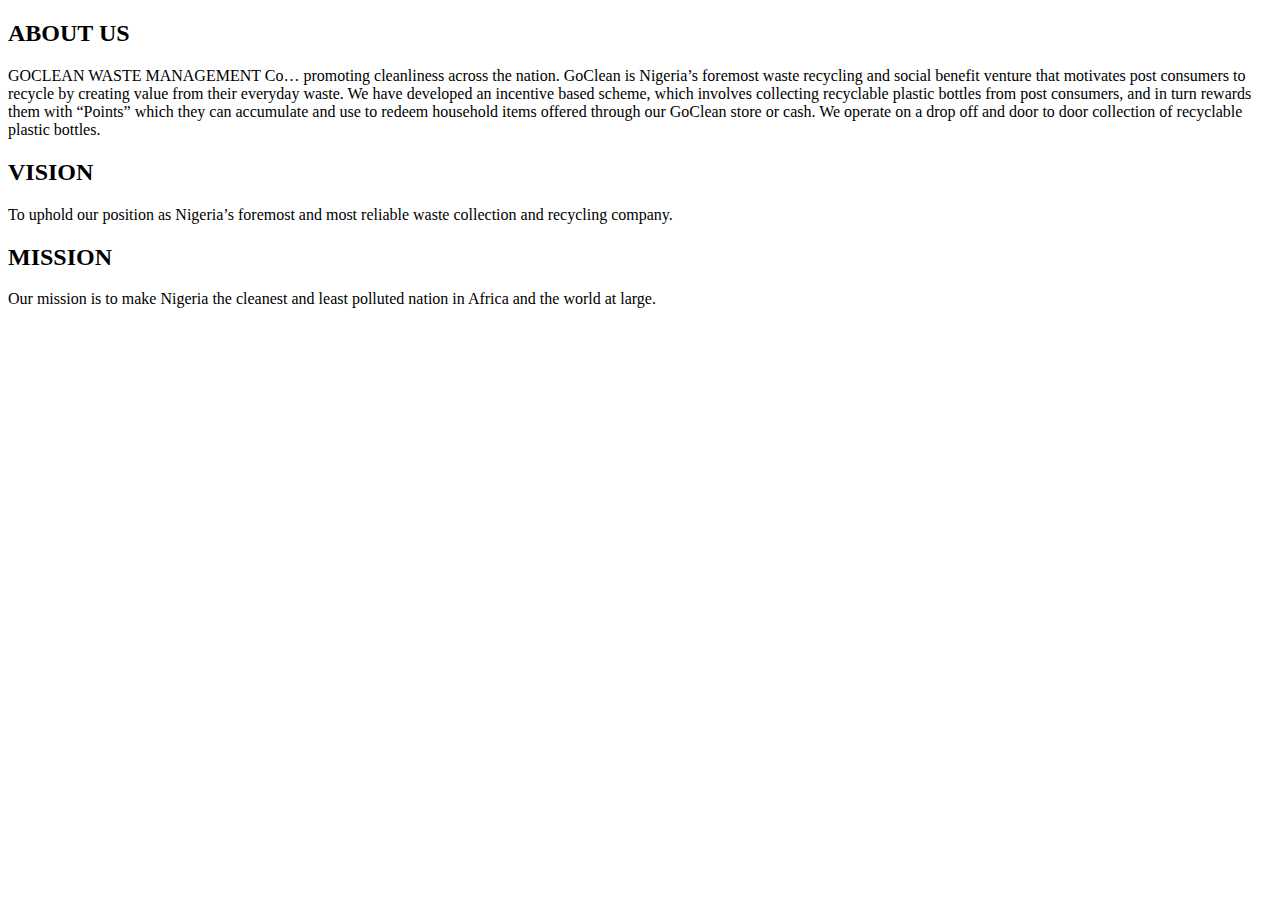
<file: html/aboutus.html>
<!DOCTYPE html>
<html lang="en">
<head>
    <meta charset="UTF-8">
    <meta http-equiv="X-UA-Compatible" content="IE=edge">
    <meta name="viewport" content="width=device-width, initial-scale=1.0">
    <title>About Us</title>
</head>
<body>
    <h2>ABOUT US</h2>
    GOCLEAN WASTE MANAGEMENT Co… promoting cleanliness across the nation.

GoClean is Nigeria’s foremost waste recycling and social benefit venture that
motivates post consumers to recycle by creating value from their everyday waste.
We have developed an incentive based scheme, which involves collecting recyclable plastic
bottles from post consumers, and in turn rewards them with “Points” which they can accumulate
and use to redeem household items offered through our GoClean store or cash.
We operate on a drop off and door to door collection of recyclable plastic bottles.

<h2>VISION</h2>
To uphold our position as Nigeria’s foremost and most reliable waste collection and recycling
company.

<h2>MISSION</h2> 
Our mission is to make Nigeria the cleanest and least polluted nation in Africa and the world at
large.
</body>
</html>
</file>
